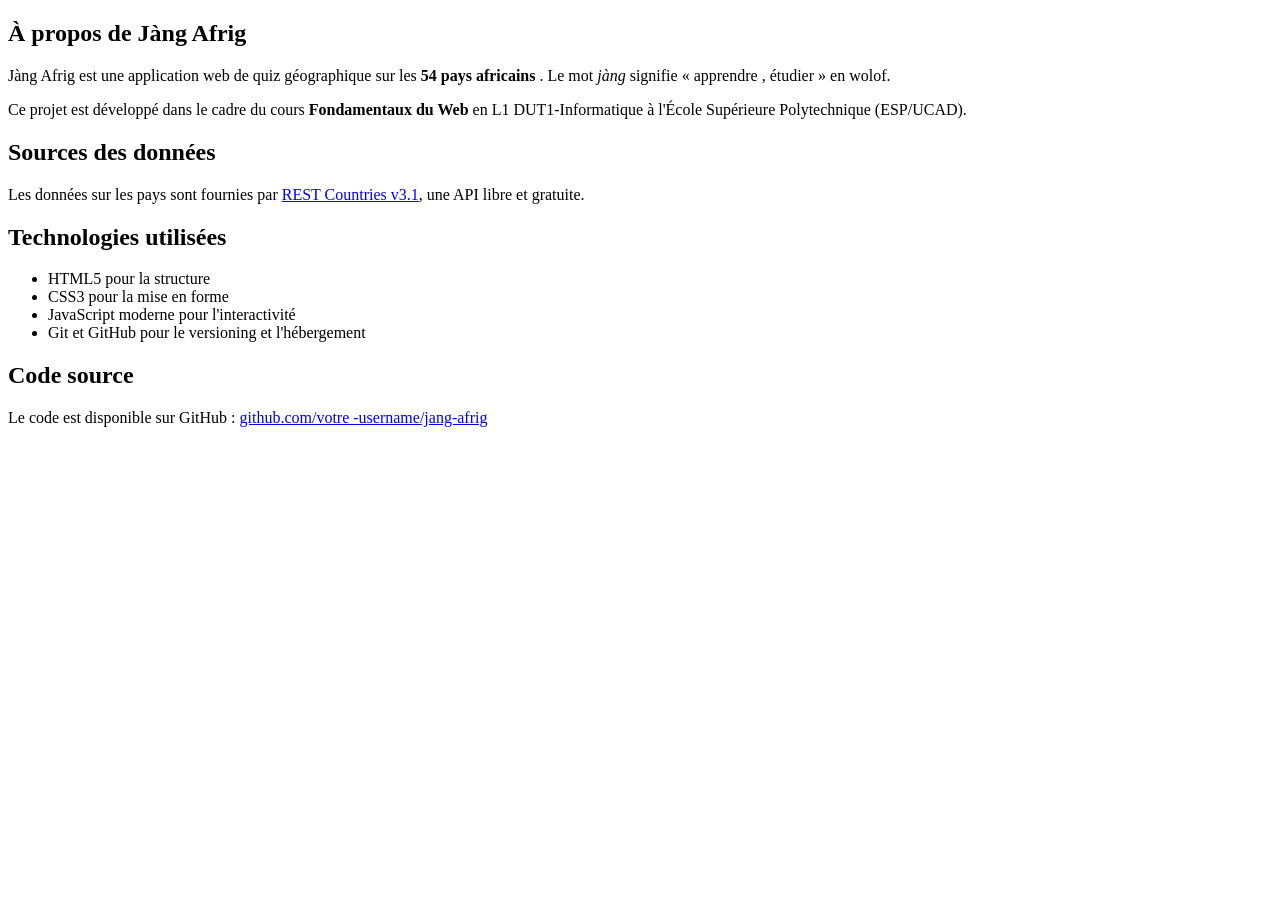
<file: apropos.html>
<!DOCTYPE html>
<html lang="en">
<head>
    <meta charset="UTF-8">
    <meta name="viewport" content="width=device-width, initial-scale=1.0">
    <title>Document</title>
</head>
<body>
  <main>
<section >
<h2>À propos de Jàng Afrig </h2>
<p>
Jàng Afrig est une application web de quiz géographique sur
les
<strong >54 pays africains </strong >. Le mot <em>jàng</em>
signifie
« apprendre , étudier » en wolof.
</p>
<p>
Ce projet est développé dans le cadre du cours
<strong >Fondamentaux du Web </strong > en L1 DUT1-Informatique
à l'École Supérieure Polytechnique (ESP/UCAD).
</p>
</section >
<section >
<h2>Sources des données</h2>
<p>
Les données sur les pays sont fournies par
<a href="https://restcountries.com">REST Countries v3.1</a>,
une API libre et gratuite.
</p>
  </section >
<section >
<h2>Technologies utilisées</h2>
<ul>
<li>HTML5 pour la structure </li>
<li>CSS3 pour la mise en forme </li>
<li>JavaScript moderne pour l'interactivité</li>
<li>Git et GitHub pour le versioning et l'hébergement </li>
</ul>
</section >
<section >
<h2>Code source </h2>
<p>
Le code est disponible sur GitHub :
<a href="https://github.com/votre -username/jang-afrig">
github.com/votre -username/jang-afrig
</a>
</p>
</section >
</main>
</body>
</html>
</file>
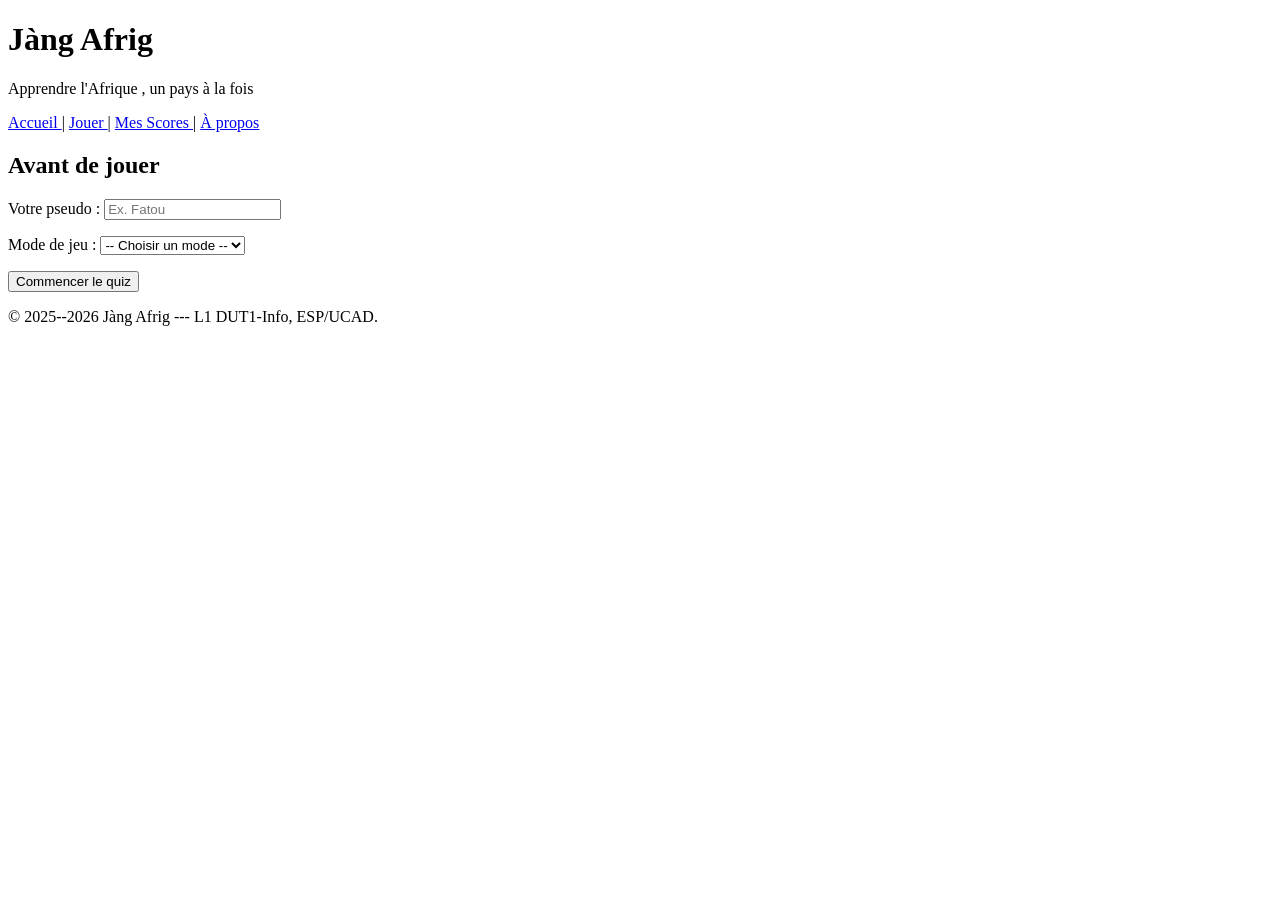
<file: quiz.html>
<!DOCTYPE html>
<html lang="en">
<head>
    <meta charset="UTF-8">
    <meta name="viewport" content="width=device-width, initial-scale=1.0">
    <title>Document</title>
</head>
<body>
  <header >
<h1>Jàng Afrig </h1>
<p>Apprendre l'Afrique , un pays à la fois </p>
</header >
<nav>
<a href="index.html">Accueil </a> |
<a href="quiz.html">Jouer </a> |
<a href="scores.html">Mes Scores </a> |
<a href="apropos.html">À propos </a>
</nav>
<main>
<section >
<h2>Avant de jouer </h2>
<form>
<p>
<label for="pseudo">Votre pseudo :</label >
<input type="text" id="pseudo" name="pseudo"
placeholder="Ex. Fatou" required >

</p>
<p>
<label for="mode">Mode de jeu :</label >
<select id="mode" name="mode" required >
<option value="">-- Choisir un mode
--</option >
<option value="capitales">Capitales </option >
<option value="drapeaux">Drapeaux </option >
<option value="langues">Langues </option >
<option value="voisins">Voisins </option >
<option value="chrono">Chrono </option >
</select >
</p>
<p>
<button type="submit">Commencer le quiz </button >
</p>  
</form>
</section >
</main>
<footer >
<p>&copy; 2025--2026 Jàng Afrig --- L1 DUT1-Info,
ESP/UCAD.</p>
</footer >
</body>
</html>
</file>
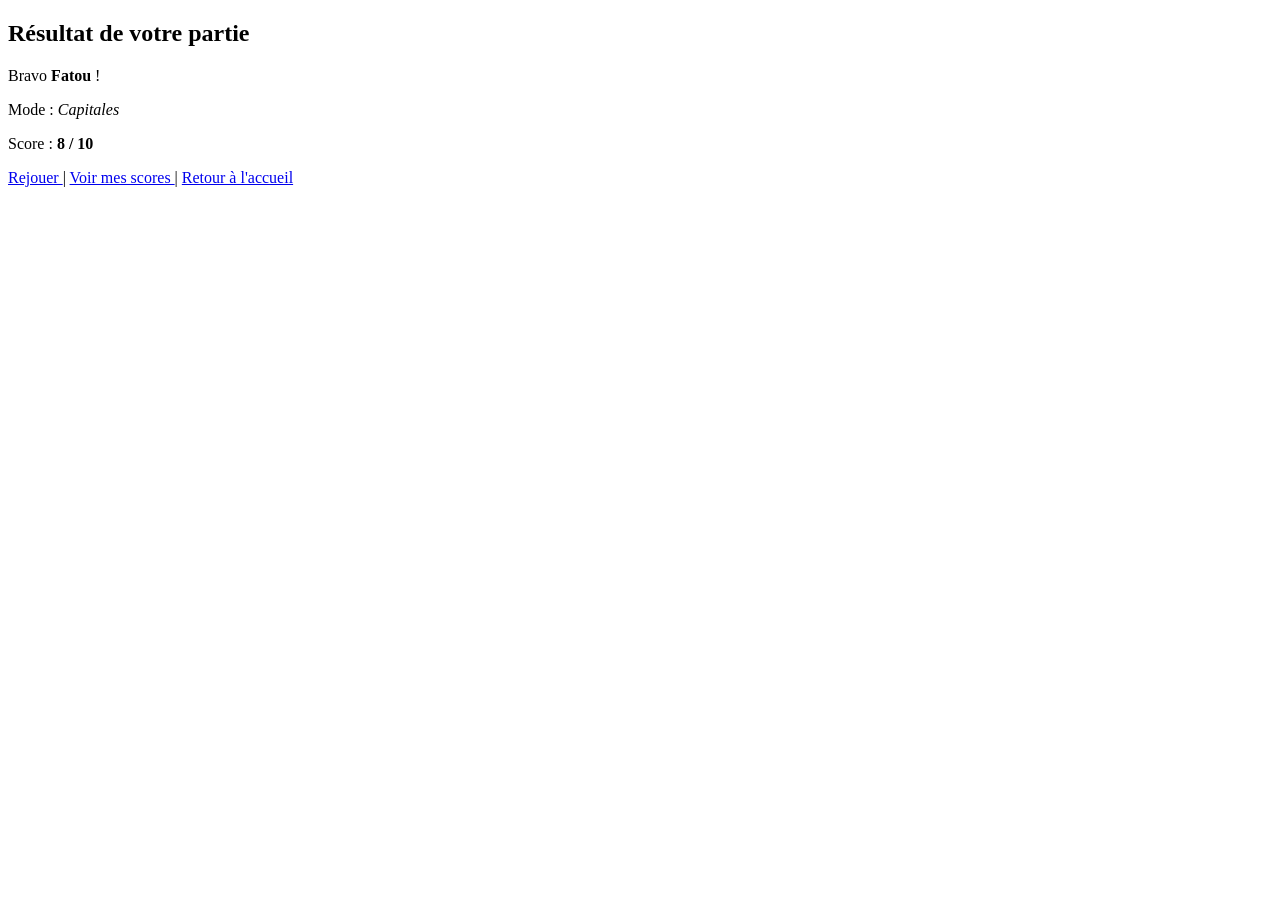
<file: resultat.html>
<!DOCTYPE html>
<html lang="en">
<head>
    <meta charset="UTF-8">
    <meta name="viewport" content="width=device-width, initial-scale=1.0">
    <title>Document</title>
</head>
<body>
    <main>
<section >
<h2>Résultat de votre partie </h2>
<p>Bravo <strong >Fatou </strong > !</p>
<p>Mode : <em>Capitales </em></p>
<p>Score : <strong >8 / 10</strong ></p>
<p>
<a href="quiz.html">Rejouer </a> |
<a href="scores.html">Voir mes scores </a> |
<a href="index.html">Retour à l'accueil </a>
</p>
</section >
</main>
</body>
</html>
</file>
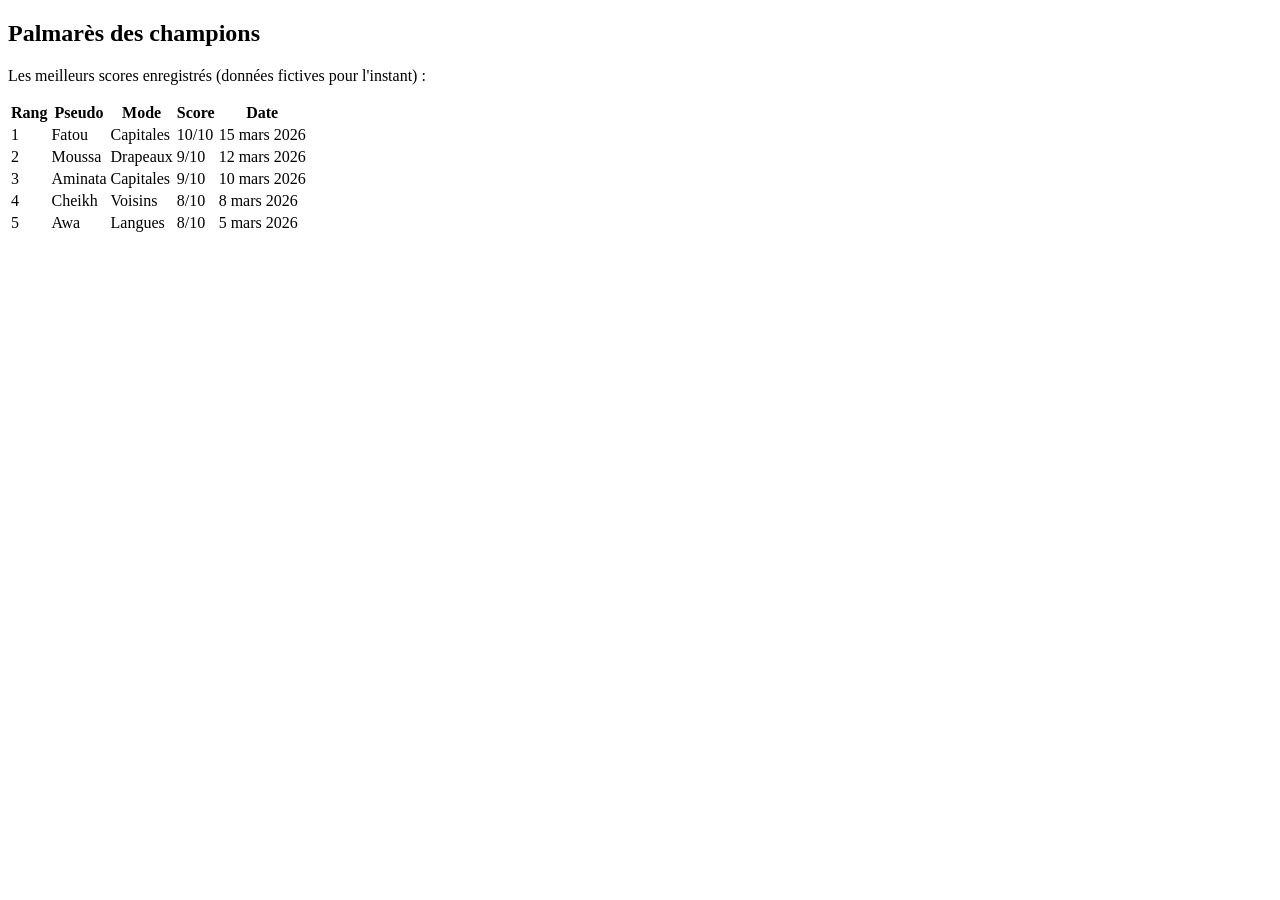
<file: scores.html>
<!DOCTYPE html>
<html lang="en">
<head>
    <meta charset="UTF-8">
    <meta name="viewport" content="width=device-width, initial-scale=1.0">
    <title>Document</title>
</head>
<body>
    <main>
<section >
<h2>Palmarès des champions </h2>
<p>Les meilleurs scores enregistrés (données fictives pour
l'instant) :</p>
<table >
<tr>
<th>Rang </th>
<th>Pseudo </th>
<th>Mode </th>
<th>Score </th>
<th>Date </th>
</tr>
<tr>
<td>1</td>
<td>Fatou </td>
<td>Capitales </td>
<td>10/10</td>
<td>15 mars 2026</td>
</tr>
<tr>
<td>2</td>
<td>Moussa </td>
<td>Drapeaux </td>
<td>9/10</td>
<td>12 mars 2026</td>
</tr>
<tr>
<td>3</td>
<td>Aminata </td>
<td>Capitales </td>
<td>9/10</td>
<td>10 mars 2026</td>
</tr>
<tr>
<td>4</td>
<td>Cheikh </td>
<td>Voisins </td>
<td>8/10</td>
<td>8 mars 2026</td>
</tr>
<tr>
<td>5</td>
<td>Awa </td>
<td>Langues </td>
<td>8/10</td>
<td>5 mars 2026</td>
</tr>
</table >
</section >
</main>
</body>
</html>
</file>
